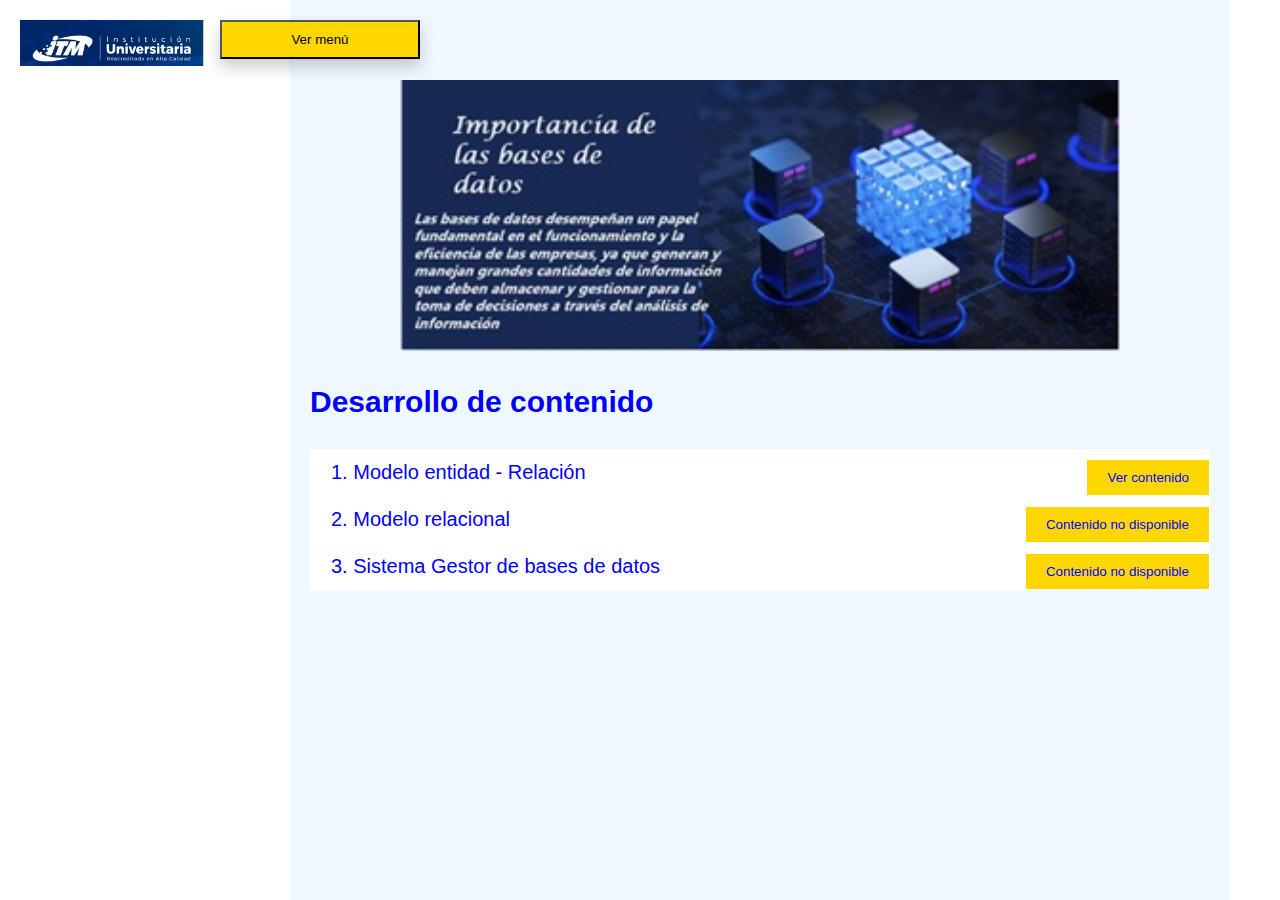
<file: index.html>
<!DOCTYPE html>
<html lang="es">
<head>
    <meta charset="UTF-8">
    <meta name="viewport" content="width=device-width, initial-scale=1.0">
    <title>Modelo Entidad - Relación</title>
    <link rel="stylesheet" href="css/styles.css">
    <link rel="icon" href="imagenes/logo_itm.png" type="image/x-icon">
    <title>Modelo Entidad - Relación </title>
</head>
<body>
    <header>
        <img src="imagenes/logo_itm.png" alt="ITM" class="logo">
        <!-- Botón para desplegar el menú -->
        
    <button class="menu-btn" onclick="toggleDropdown()">Ver menú</button>

    </header>

    <main class="content">
        <div >
            <img src="imagenes/imagen_central.jpg" alt="nImagen Cetral" class="central-image">
            <p class="blue-text">Desarrollo de contenido</p>

            <table class="links-table">
                
                <tr>
                    <td><a href="#" class="link">1. Modelo entidad - Relación</a></td>
                    <td><button onclick="abrirPagina()" class="yellow-button">Ver contenido</button></td>
                   
                </tr>
                <tr>
                    <td><a href="#" class="link">2. Modelo relacional</a></td>
                    <td><button disabled class="yellow-button">Contenido no disponible</button></td>
                </tr>
                <tr>
                    <td><a href="#" class="link">3. Sistema Gestor de bases de datos</a></td>
                    <td><button disabled class="yellow-button">Contenido no disponible</button></td>
                </tr>
            </table>
        </div>
    </main>
    <script src="js/script.js"></script>
   
</script>
</body>
</html>
</file>
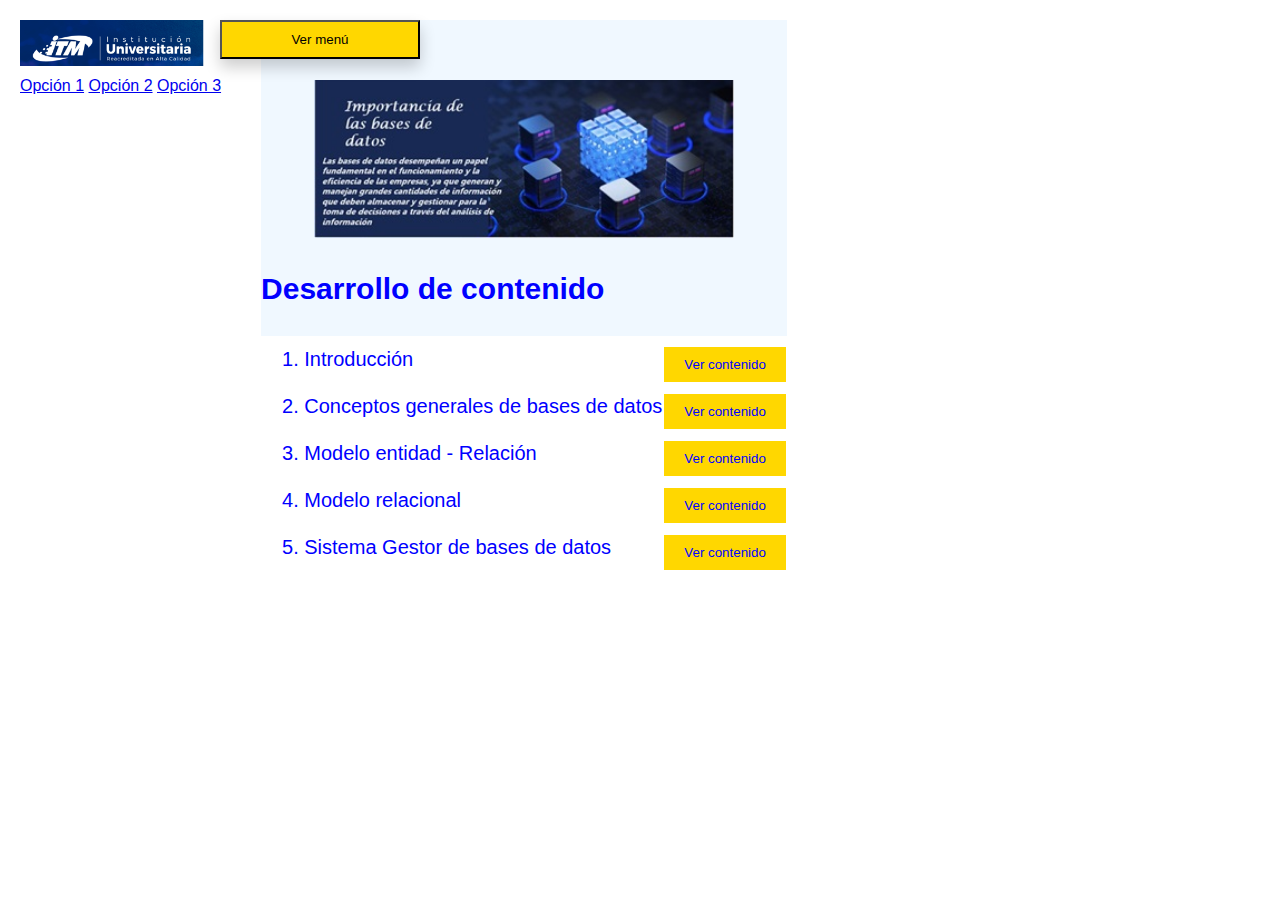
<file: Modelo entidad relación.html>
<!DOCTYPE html>
<html lang="es">
<head>
    <meta charset="UTF-8">
    <meta name="viewport" content="width=device-width, initial-scale=1.0">
    <link rel="stylesheet" href="css/styles.css">
    <link rel="icon" href="imagenes/logo_itm.png" type="image/x-icon">
    <title>Modelo Entidad - Relación </title>
</head>
<body>
    <header>
        <img src="imagenes/logo_itm.png" alt="ITM" class="logo">
        <!-- Botón para desplegar el menú -->
    <button class="menu-btn" onclick="toggleDropdown()">Ver menú</button>

    <!-- Menú desplegable -->
    <div id="myDropdown" class="dropdown">
        <a href="#opcion1">Opción 1</a>
        <a href="#opcion2">Opción 2</a>
        <a href="#opcion3">Opción 3</a>
    </div>

    <script src="js/script.js"></script>
    </header>

    <main>
        <div class="content">
            <img src="imagenes/imagen_central.jpg" alt="Imagen Central" class="central-image">
            <p class="blue-text">Desarrollo de contenido</p>

            <table class="links-table">
                <tr>
                    <td><a href="#" class="link">1. Introducción</a></td>

                    <td><button class="yellow-button">Ver contenido</button></td>
                </tr>
                <tr>
                    <td><a href="#" class="link">2. Conceptos generales de bases de datos</a></td>
                    <td><button class="yellow-button">Ver contenido</button></td>
                </tr>
                <tr>
                    <td><a href="#" class="link">3. Modelo entidad - Relación</a></td>
                    <td><button class="yellow-button">Ver contenido</button></td>
                </tr>
                <tr>
                    <td><a href="#" class="link">4. Modelo relacional</a></td>
                    <td><button class="yellow-button">Ver contenido</button></td>
                </tr>
                <tr>
                    <td><a href="#" class="link">5. Sistema Gestor de bases de datos</a></td>
                    <td><button class="yellow-button">Ver contenido</button></td>
                </tr>
            </table>
        </div>
    </main>
</body>
</html>
</file>
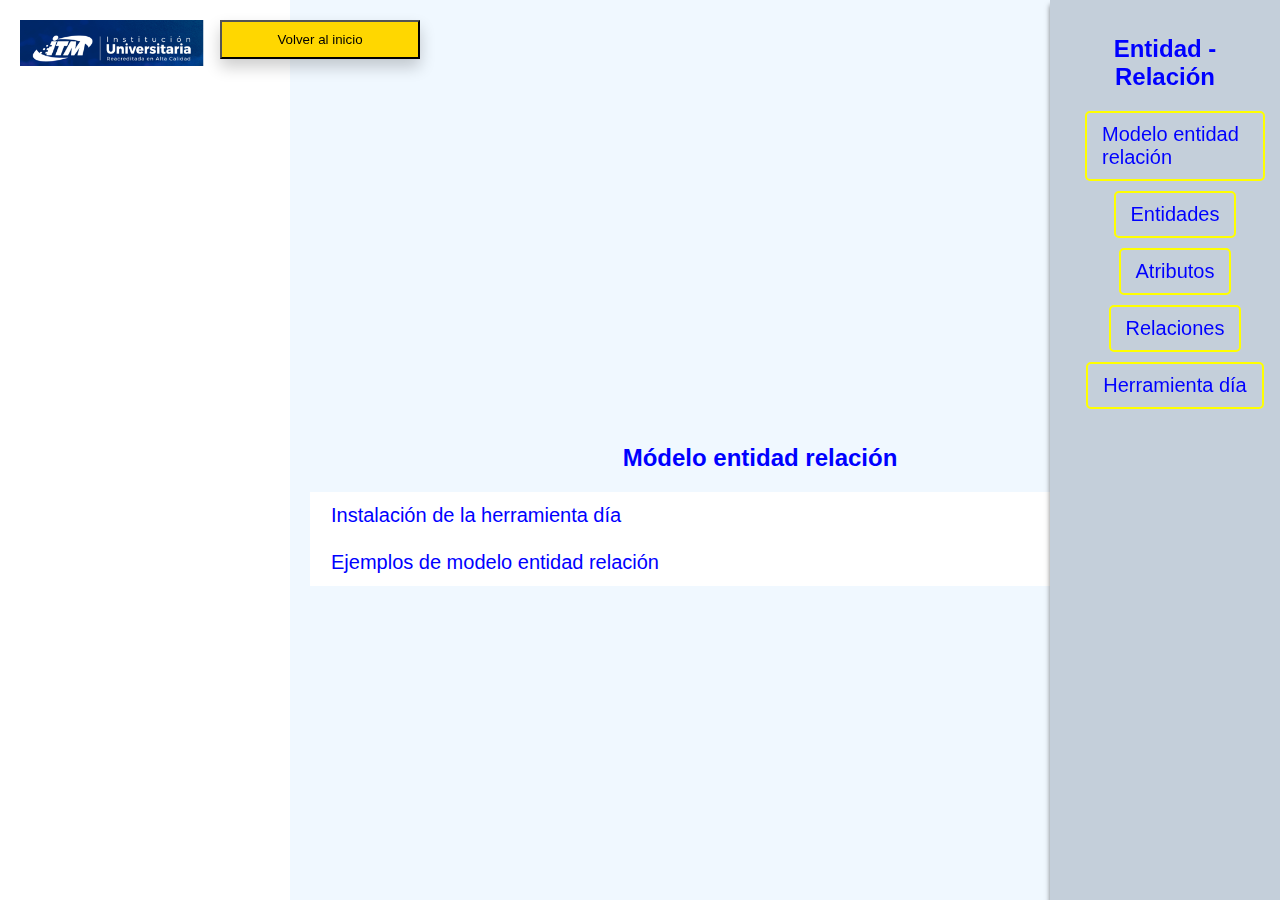
<file: Unidad1-clase1.html>
<!DOCTYPE html>
<html lang="es">
<head>
    <meta charset="UTF-8">
    <meta name="viewport" content="width=device-width, initial-scale=1.0">
    <title>Modelo Entidad - Relación</title>
    <link rel="stylesheet" href="css/styles.css">
    <link rel="icon" href="imagenes/logo_itm.png" type="image/x-icon">
</head>
<body>
    <header>
        <img src="imagenes/logo_itm.png" alt="ITM" class="logo">
        <!-- Botón para desplegar el menú -->
    <button class="menu-btn" onclick="Inicio()">Volver al  inicio</button>
    
    
    <script src="js/script.js"></script>
    </header>
    <main class="content">
    
    <div id="contenido1" class="contenido">
        <iframe id="video1" src="https://www.youtube.com/embed/XmTyNrDx2uc?si=vOKH-PZfgcBOSTiy" frameborder="0" allowfullscreen></iframe>
        <h2>Módelo entidad relación</h2>
        <table class="links-table">
                
        <tr>
            <td><a href="#" class="link">Instalación de la herramienta día</a></td>
            <td><button onclick="window.open('pdf/Instalación de la herramienta día.pdf', '_blank');" download  class= yellow-button>Ver contenido</button></td>
           
        </tr>
        <tr>
            <td><a href="#" class="link">Ejemplos de modelo entidad relación</a></td>
            <td><button onclick="window.open('pdf/FDBD0_U2.pdf', '_blank' );" download class= yellow-button>Ver contenido</button></td>
       
           
            
           
        </tr>
    </table>   
       
    </div>

    <div id="contenido2" class="contenido" style="display:none;">
        <iframe id="video2" src="https://www.youtube.com/embed/JHrlmCKaquQ?si=OS5gjmCJS_KOWHo_" frameborder="0" allowfullscreen></iframe>
        
    </div>

    <div id="contenido3" class="contenido" style="display:none;">
        <iframe id="video3" src="https://www.youtube.com/embed/-8LgyIH3js0?si=tlTMF5Zv7Bw0yF8T" frameborder="0" allowfullscreen></iframe>
       
    </div>
     <div id="contenido4" class="contenido" style="display:none;">
        <iframe id="video4" src="https://www.youtube.com/embed/5nNnuFc6fkA?si=jGn3XQXKUQtTXjG1" frameborder="0" allowfullscreen></iframe>
        
    </div>
    
    <div id="contenido5" class="contenido" style="display:none;">
        <iframe id="video5" src="https://www.youtube.com/embed/JZoPaAMX-4Y?si=dUbOP3K5U3oW_UIC" frameborder="0" allowfullscreen></iframe>
         <h2>Realización del modelo en la herramienta día</h2>
        <table class="links-table">
                
        <tr>
            <td><a href="#" class="link">Teoría general</a></td>
            <td><button onclick="window.open('href="pdf/Instalación de la herramienta día.pdf', '_blank');" class= yellow-button>Ver contenido</button></td>
            
        </tr>
        <tr>
            <td><a href="#" class="link">Ejemplos con la herramienta día</a></td>
            <td><button onclick="window.open('pdf/FDBD0_U2.pdf', '_blank' );" download class= yellow-button>Ver contenido</button></td>
       
           
            
           
        </tr>
    </table>   
    </div>
      
  
   
    
    <div id="menu">
        <h2>Entidad - Relación</h2>
        <ul>
            <li><a href="#" class="link" onclick="cambiarContenido(1); return false;">Modelo entidad relación</a></li>
            <li><a href="#" class="link" onclick="cambiarContenido(2); return false;">Entidades</a></li>
            <li><a href="#" class="link" onclick="cambiarContenido(3); return false;">Atributos</a></li>
            <li><a href="#" class="link" onclick="cambiarContenido(4); return false;">Relaciones</a></li>
            <li><a href="#" class="link" onclick="cambiarContenido(5); return false;">Herramienta día</a></li>
            
        </ul>
    </div>
    
</main>
    <script src="js/script.js"></script>
</body>
</html>
</file>
<file: css/styles.css>
body {
    margin: 0;
    padding: 0;
    font-family: Arial, sans-serif;
    background-color:white;
    color: blue;
    display: flex; /* Agregado para usar flexbox */
    min-height: 100vh; /* Agregado para ocupar toda la altura de la ventana */


}

header {
    padding: 20px;
}

.logo {
    width: 200px; /* Ajusta según el tamaño de tu logo */
}

main {
    text-align: center;
    padding: 20px;
}

.content {
    max-width: 900px;
    margin: 0 auto;
    background-color:aliceblue;
    width: 100%; 
        
    
    text-align: center; /* Para centrar contenido en línea */
    /* o */

    
   
    
    
}

.central-image {
    width: 80%; /* O ajusta según el tamaño deseado */
    margin-top: 60px; /* Espacio entre la imagen y la descripción */
}

.blue-text {
    font-size: 30px;
    color: blue;
    font-weight: bold;
    text-align: left;
    background-color: aliceblue;
}

.links-table {
    width: 100%;
    margin-top: 20px;
    border-collapse: collapse;
    font-size: 15px;
    background-color:white;
    text-align: right;

}

.link {
    text-decoration: none;
    color: hwb(240 0% 0%);
    font-size: 20px;
    display: block;
    margin-left: 20px; /* Ajusta según tu preferencia */
    text-align: left;
    
}

.link:hover {
    text-decoration: underline;
}

.yellow-button {
    padding: 10px 20px;
    background-color: #FFD700; /* Amarillo oscuro */
    color: rgb(0, 4, 255); /* Amarillo oscuro */
    border: none;
    cursor: pointer;
    margin-top: 10px;
    ;
    
    
}

.menu-btn {
  
    position: absolute;
    background-color: #FFD700;
    min-width: 200px;
    box-shadow: 0 8px 16px rgba(0,0,0,0.2);
    z-index: 1;
    padding: 10px 20px;
right: 1; /* Alinea el menú a la derecha */

}


#menu {
    position: fixed;
    top: 0;
    right: 0;
    background-color: rgb(196, 207, 218);
    color: blue;
    padding: 15px;
    text-align: center;
    
    width: 200px;
    height: 100%;
    box-shadow: -5px 0 5px -5px rgba(0, 0, 0, 0.5);
    
}
#content {
    margin-right: 180px;
    padding: 20px;
}

#menu ul {
    list-style: none; /* Elimina las viñetas */
    padding: 0;
    margin: 0;
}

#menu li {
    margin-bottom: 10px; /* Ajusta el espacio entre las opciones de menú */
}


#menu a {
    color: blue;
    text-decoration: none;
    display: block;
}

.contenido iframe {
    width: 100%; /* Ajusta el ancho del iframe al 100% del contenedor */
    height: 400px; /* Ajusta la altura del iframe según tus necesidades */
    

}
.contenido {
    margin-bottom: 40px; /* Puedes ajustar el valor según la cantidad de espacio que desees */
}

/* Ajusta la posición del enlace de descarga */
#pdfLink {
    display: block;
    margin-top: 20px; /* Puedes ajustar el valor según la cantidad de espacio que desees */
    text-align:left;
}





#menu .link {
    text-decoration: none;
    color: blue;
    padding: 10px 15px;
    border: 2px solid yellow; /* Borde para resaltar el enlace */
    border-radius: 5px;
    display: inline-block; /* Asegura que el enlace sea un bloque con los estilos aplicados */
    transition: color 0.3s, background-color 0.3s;
}



/* Estilo para los enlaces al pasar el mouse */
#menu .link:hover {
    color: #007bff;
    background-color: yellow;
    border-color: #007bff; /* Cambia el color del borde al pasar el mouse */
}

/* Estilo para los enlaces activos (opcional) */


#menu .link.active {
    font-weight: bold;
    color: yellow;
    background-color: yellow;
    border-color: yellow;
}
</file>
